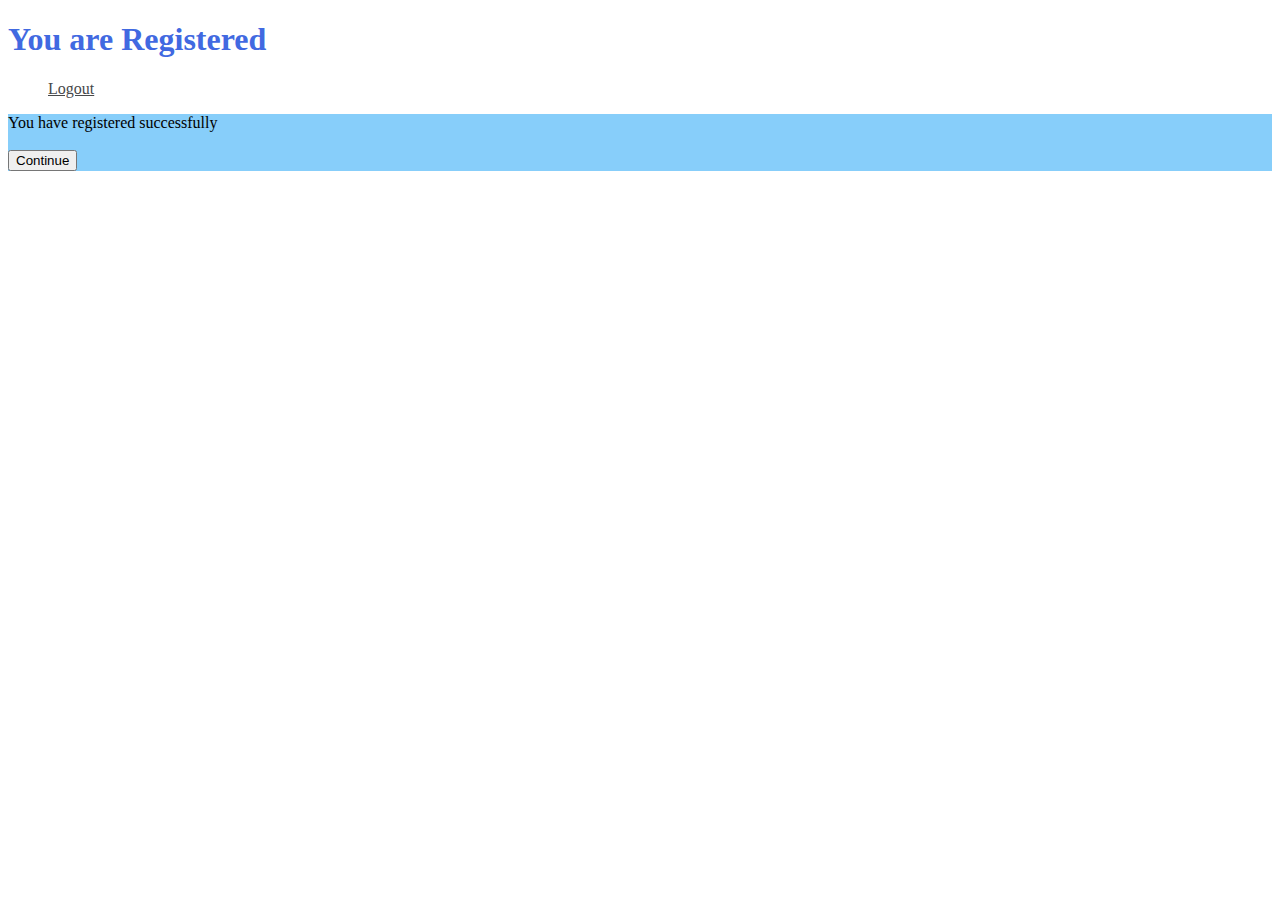
<file: src/main/webapp/confirm.html>
<!DOCTYPE html>
<html>
<head>
<script>
	
		function logout() {
			sessionStorage.removeItem("userName");
			sessionStorage.removeItem("userType");
			window.location.replace("./index.html");
		}		
</script>
<meta charset="UTF-8">
<title>Registered</title>
<link rel="stylesheet" type="text/css" href="css/myCss.css">
</head>
<body>
	<div id="logo">
	</div>

	<div id="heading">
		<h1>You are Registered</h1>
	</div>

	<div id="menu">
		<ul>
			<li><a class="menulinks" href="javascript:void(0);"
				onclick="logout(); window.location.replace('index.html'); return false;">Logout</a></li>
		</ul>
	</div>

	<div id="mainbody">
		<form action="index.html">
			<label>You have registered successfully</label><br><br>
			<input type="submit" value="Continue" size="20" />
		</form>
	</div>
</body>
</html>
</file>
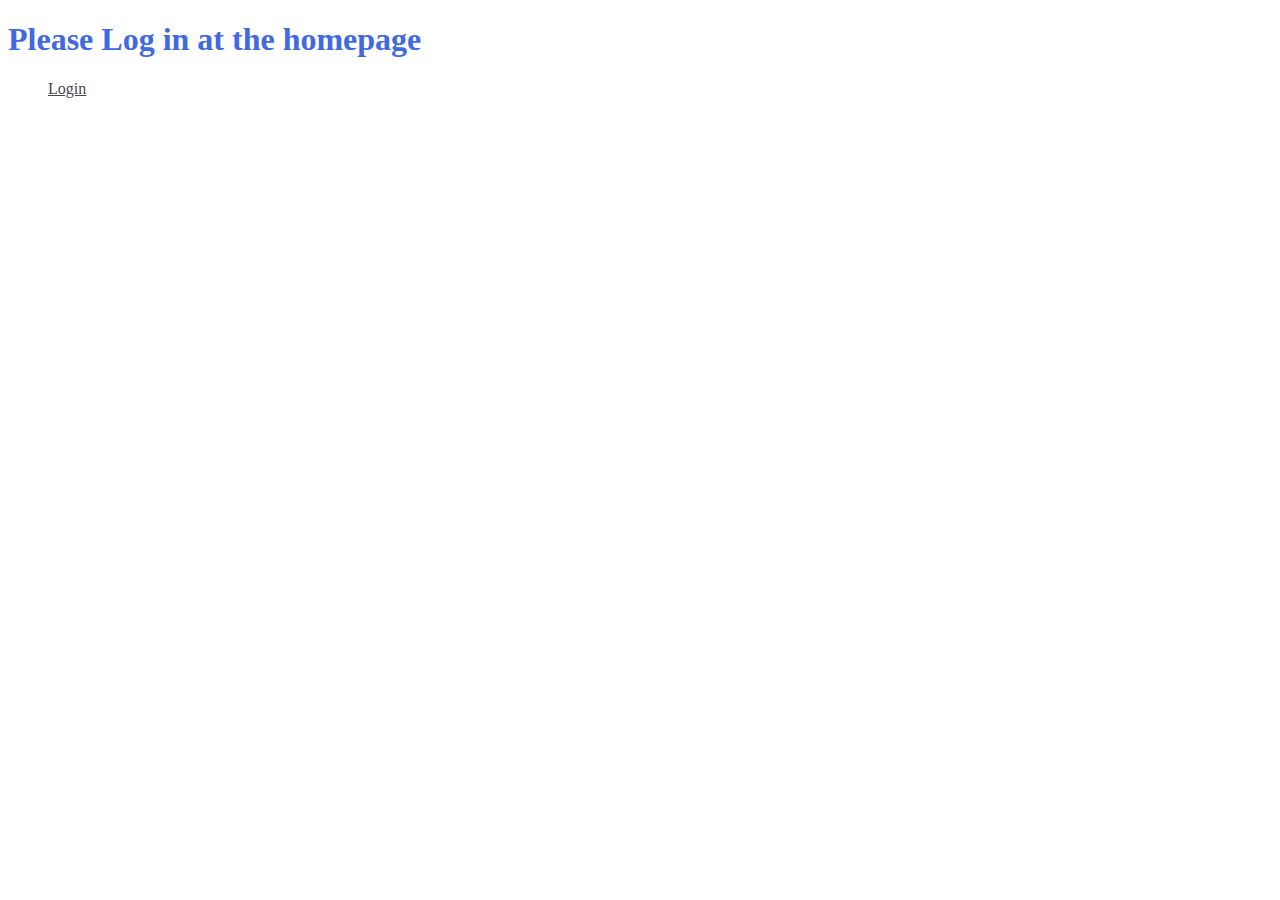
<file: src/main/webapp/failed.html>
<!DOCTYPE html>
<html>
<head>
<script>
		function checkUser() {
			var currentUserType = sessionStorage.getItem("userType");

			if(currentUserType != "sysAdmin") { 
				location.replace("wrongUser.html");
				} else {
				}
			}

		function logout() {
			sessionStorage.removeItem("userName");
			sessionStorage.removeItem("userType");
			window.location.replace("./index.html");
		}		
</script>
<meta charset="UTF-8">
<title>Failure</title>
<link rel="stylesheet" type="text/css" href="css/myCss.css">
</head>
<body onload="checkUser();">
	<div id="logo">
	</div>

	<div id="heading">
		<h1>UserName already Exists</h1>
	</div>

	<div id="menu">
	</div>

	<div id="mainbody">
		<form action="index.html">
			<label>A user with this name already exists in the database.</label><br>
			<label>Please choose a unique username.</label><br><br>
			<input type="submit" value="Continue" size="20" />
		</form>
	</div>
</body>
</html>
</file>
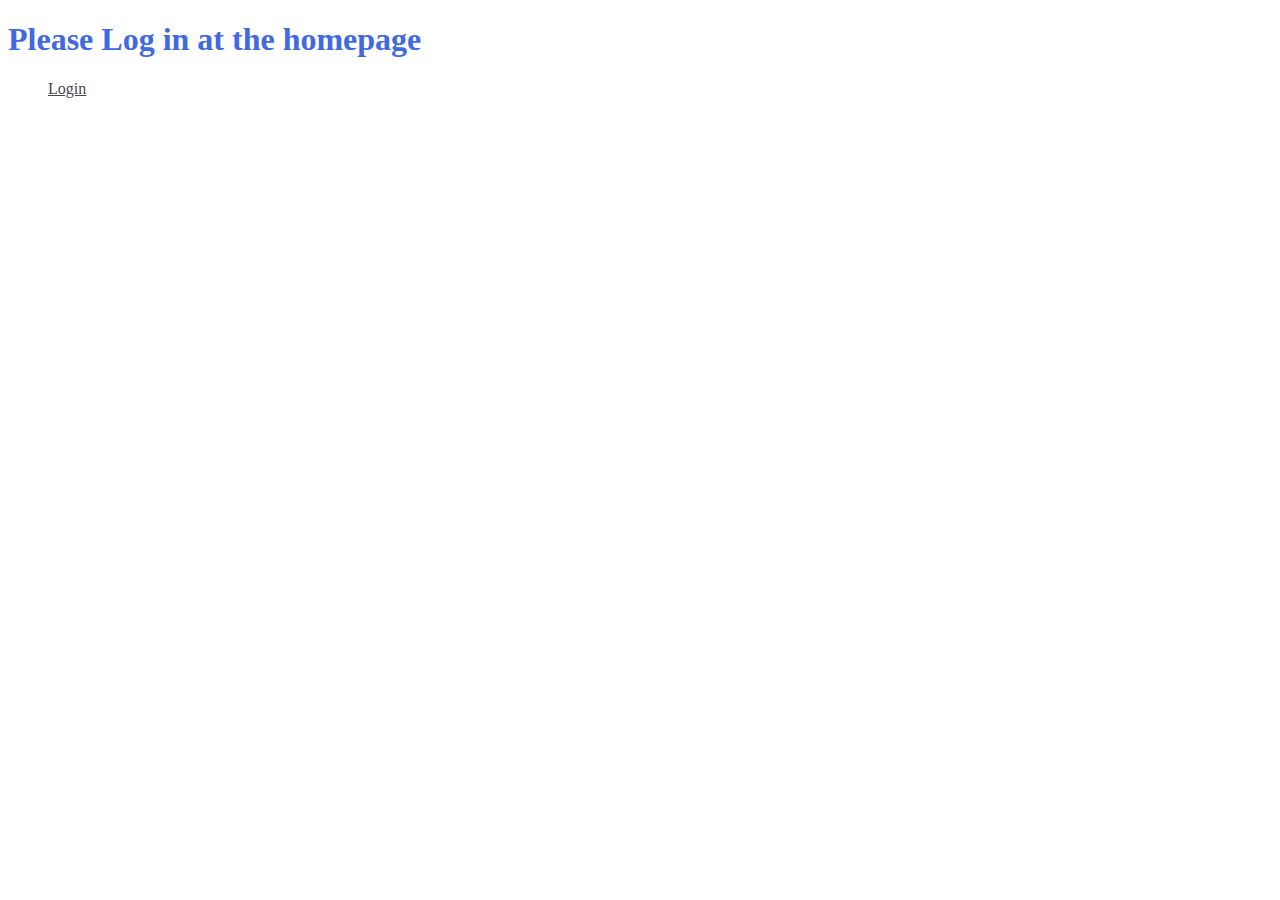
<file: src/main/webapp/wrongUser.html>
<!DOCTYPE html>
<html>
<head>
<script>
	
	function logout() {
		if(sessionStorage.getItem("userType") != null) {
		sessionStorage.removeItem("userName");
		sessionStorage.removeItem("userType");
		}
	}
</script>
<meta charset="UTF-8">
<title>Please Log In</title>
<link rel="stylesheet" type="text/css" href="css/myCss.css">
</head>
<body>
	<div id="logo">
		
	</div>

	<div id="heading">
		<h1>Please Log in at the homepage</h1>
	</div>

	<div id="menu">
		<ul>
			<li><a class="menulinks" href="javascript:void(0);"
				onclick="logout(); window.location.replace('index.html'); return false;">Login</a></li>
		</ul>
	</div>

	<div id="mainbody">
		
	</div>
</body>
</html>
</file>
<file: src/main/webapp/css/myCss.css>
html
{
}

body 
{
background-color:white;
}

#header
{
background-color:white;
border-top-style:solid;
border-top-width:thick;
border-color: crimson;
}


#p1Div
{
float: left;
	
}

#p2Div
{
float: right;	
}

#gameDiv
{
width: 50%;	
}















#details
{
font-size:22;
font-family:"Comic sans ms", Times, serif;
color:RoyalBlue;
border-color: black;
}

h1
{
font-family:"Comic sans ms", Times, serif;
color:RoyalBlue;
border-color: black;
}

h2
{
font-family:"Comic sans ms", Times, serif;
color:black;
border-color: black;
}

hr
{
background-color:white;
}

.menulinks
{	
color:#47484A;
background:white;
}

ul li
{
list-style-type:none;
}

col
{
width:10%
}

tr
{
height:30px;
text-align:top;
}

td
{
background-color:#FFFFFF;
text-align:top;
overflow: hidden;
text-align:center;
}

table
{
min-width:400px;
width:80%;
table-layout:fixed;
background-color:LightSkyBlue; 	
	
}

tr.firstLine
{
	font-weight: bold;
}

#form{

	position:fixed; 
	top:20%; 
	right: centre;

    visibility:hidden;
  /*  position:absolute; */
    background:royalBlue;
    border:2px solid #3c3c3c;
    color:white;
    z-index:100;
    width: 250px;
    height:120px;
    padding:20px;
	box-shadow: 15px 15px 7px #888888;	
}

form{
	background-color:LightSkyBlue;
}

#loginForm{
	width: 70%;
}

#registerForm{
	width: 70%;
}

td:hover #listItem
{
background: royalBlue;
}

td.listItem:hover{
background: royalBlue;	
}
</file>
